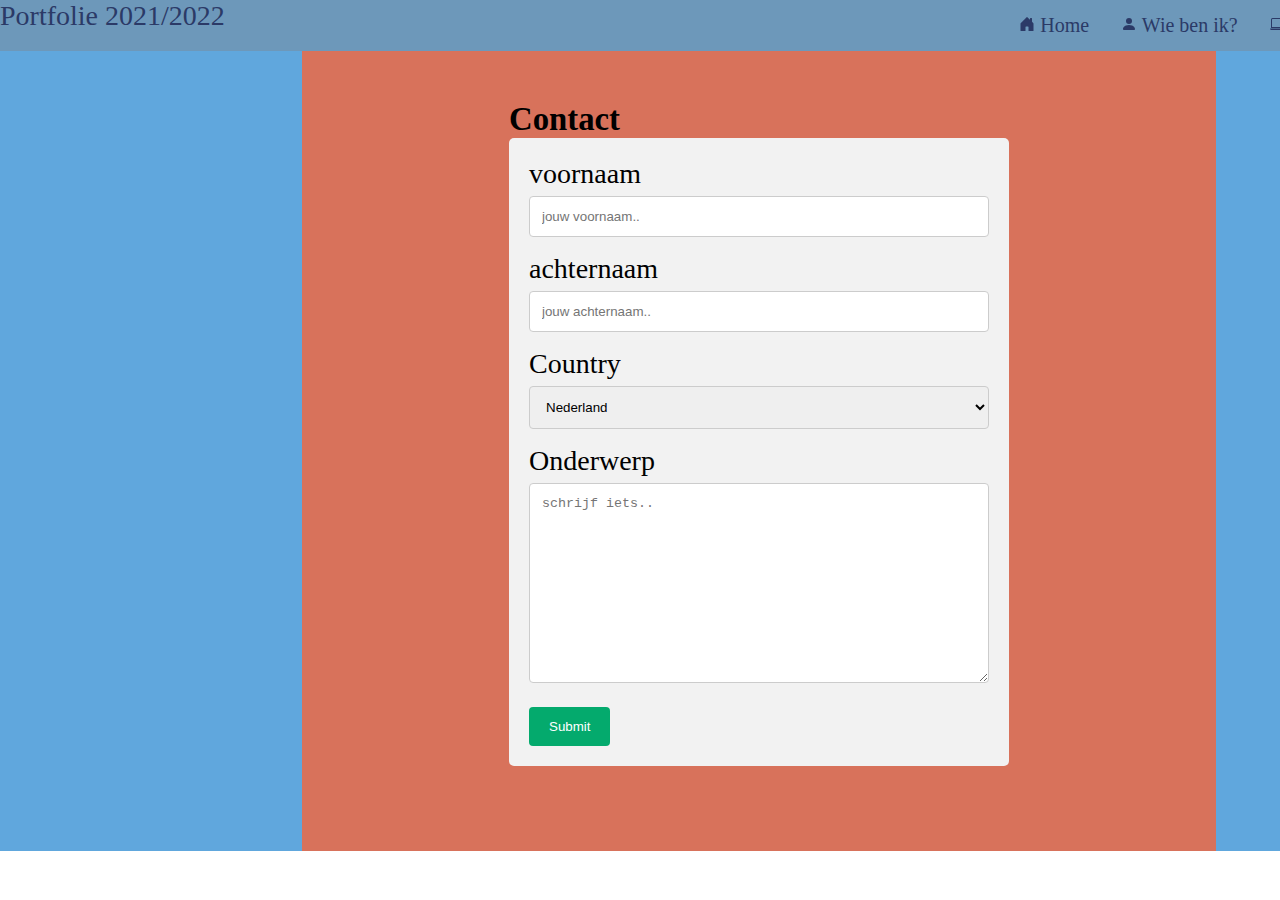
<file: contact.html>
<!DOCTYPE html>
<html lang="en">

<head>
    <meta charset="UTF-8">
    <meta http-equiv="X-UA-Compatible" content="IE=edge">
    <meta name="viewport" content="width=device-width, initial-scale=1.0">
    <title> een titel </title>
    <link rel="stylesheet" href="css/main.css">
    <link rel="preconnect" href="https://fonts.googleapis.com">
    <link rel="preconnect" href="https://fonts.gstatic.com" crossorigin>
    <link href="https://fonts.googleapis.com/css2?family=Roboto+Slab:wght@300&display=swap" rel="stylesheet">
</head>

<body>
    <main class="main">



        <div id="navbar">
            <p id=>Portfolie 2021/2022</p>
            <a class="active" href="contact.html"><svg xmlns="http://www.w3.org/2000/svg" width="16" height="16"
                    fill="currentColor" class="bi bi-envelope-fill" viewBox="0 0 16 16">
                    <path
                        d="M.05 3.555A2 2 0 0 1 2 2h12a2 2 0 0 1 1.95 1.555L8 8.414.05 3.555ZM0 4.697v7.104l5.803-3.558L0 4.697ZM6.761 8.83l-6.57 4.027A2 2 0 0 0 2 14h12a2 2 0 0 0 1.808-1.144l-6.57-4.027L8 9.586l-1.239-.757Zm3.436-.586L16 11.801V4.697l-5.803 3.546Z" />
                </svg> Contact</a>
            <a href="mijn_school.html"><svg xmlns="http://www.w3.org/2000/svg" width="16" height="16"
                    fill="currentColor" class="bi bi-laptop" viewBox="0 0 16 16">
                    <path
                        d="M13.5 3a.5.5 0 0 1 .5.5V11H2V3.5a.5.5 0 0 1 .5-.5h11zm-11-1A1.5 1.5 0 0 0 1 3.5V12h14V3.5A1.5 1.5 0 0 0 13.5 2h-11zM0 12.5h16a1.5 1.5 0 0 1-1.5 1.5h-13A1.5 1.5 0 0 1 0 12.5z" />
                </svg> Mijn school</a>
            <a href="wie_ben_ik.html"><svg xmlns="http://www.w3.org/2000/svg" width="16" height="16" fill="currentColor"
                    class="bi bi-person-fill" viewBox="0 0 16 16">
                    <path d="M3 14s-1 0-1-1 1-4 6-4 6 3 6 4-1 1-1 1H3zm5-6a3 3 0 1 0 0-6 3 3 0 0 0 0 6z" />
                </svg> Wie ben ik?</a>
            <a href="index.html"><svg xmlns="http://www.w3.org/2000/svg" width="16" height="16" fill="currentColor"
                    class="bi bi-house-door-fill" viewBox="0 0 16 16">
                    <path
                        d="M6.5 14.5v-3.505c0-.245.25-.495.5-.495h2c.25 0 .5.25.5.5v3.5a.5.5 0 0 0 .5.5h4a.5.5 0 0 0 .5-.5v-7a.5.5 0 0 0-.146-.354L13 5.793V2.5a.5.5 0 0 0-.5-.5h-1a.5.5 0 0 0-.5.5v1.293L8.354 1.146a.5.5 0 0 0-.708 0l-6 6A.5.5 0 0 0 1.5 7.5v7a.5.5 0 0 0 .5.5h4a.5.5 0 0 0 .5-.5z" />
                </svg> Home</a>
        </div>


        <script>
            window.onscroll = function () {
                myFunction()
            };

            var navbar = document.getElementById("navbar");
            var sticky = navbar.offsetTop;

            function myFunction() {
                if (window.pageYOffset >= sticky) {
                    navbar.classList.add("sticky")
                } else {
                    navbar.classList.remove("sticky");
                }
            }
        </script>


        <div class="whiteRuimte">
            <div class="blokje1">
            </div>
            <div class="blokje2">
            </div>
            <div class="blokje3">
            </div>
        </div>
        <div class="mid">
            <div class="about_text">

                <h3>Contact</h3>

                <div class="contact">
                    <form action="/action_page.php">
                        <label for="fname">voornaam</label>
                        <input type="text" id="fname" name="voornaam" placeholder="jouw voornaam..">

                        <label for="lname">achternaam</label>
                        <input type="text" id="lname" name="achternaam" placeholder="jouw achternaam..">

                        <label for="country">Country</label>
                        <select id="country" name="country">
                            <option value="Nederland">Nederland</option>
                            <option value="Belgie">Belgie</option>
                            <option value="Luxemburg">Luxemburg</option>
                        </select>

                        <label for="Onderwerp">Onderwerp</label>
                        <textarea id="Onderwerp" placeholder="schrijf iets.." style="height:200px"></textarea>

                        <input type="submit" value="Submit">
                    </form>
                </div>
            </div>
        </div>
        <div class="whiteRuimte">
            <div class="blokje1">
            </div>
            <div class="blokje2">
            </div>
            <div class="blokje3">
            </div>
        </div>
        </div>






    </main>
</body>


</html>
</file>
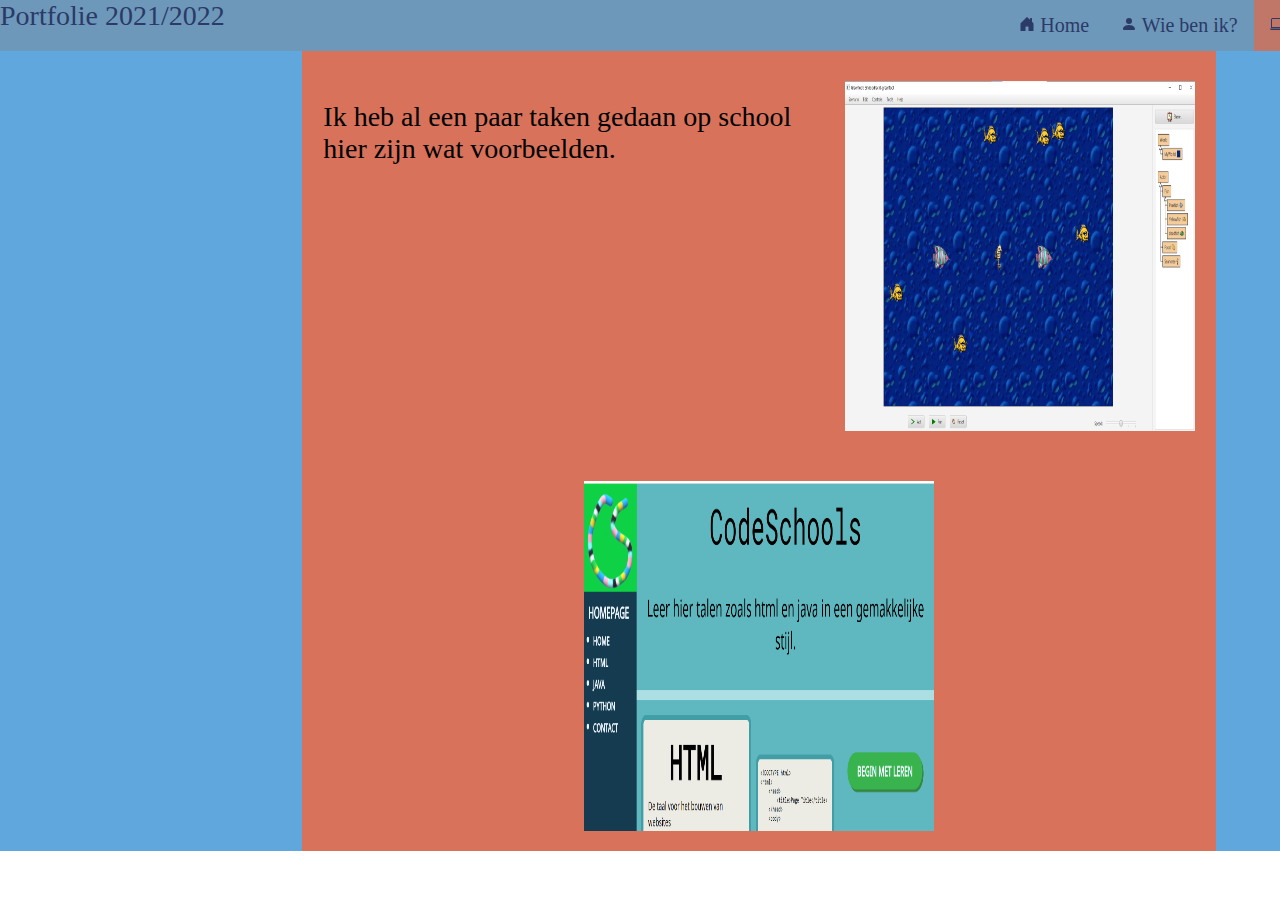
<file: mijn_school.html>
<!DOCTYPE html>
<html lang="en">

<head>
    <meta charset="UTF-8">
    <meta http-equiv="X-UA-Compatible" content="IE=edge">
    <meta name="viewport" content="width=device-width, initial-scale=1.0">
    <title> een titel </title>
    <link rel="stylesheet" href="css/main.css">
    <link rel="preconnect" href="https://fonts.googleapis.com">
    <link rel="preconnect" href="https://fonts.gstatic.com" crossorigin>
    <link href="https://fonts.googleapis.com/css2?family=Roboto+Slab:wght@300&display=swap" rel="stylesheet">
</head>

<body>



    <main class="main">



        <div id="navbar">
            <p id=>Portfolie 2021/2022</p>
            <a href="contact.html"> <svg xmlns="http://www.w3.org/2000/svg" width="16" height="16" fill="currentColor"
                    class="bi bi-envelope-fill" viewBox="0 0 16 16">
                    <path
                        d="M.05 3.555A2 2 0 0 1 2 2h12a2 2 0 0 1 1.95 1.555L8 8.414.05 3.555ZM0 4.697v7.104l5.803-3.558L0 4.697ZM6.761 8.83l-6.57 4.027A2 2 0 0 0 2 14h12a2 2 0 0 0 1.808-1.144l-6.57-4.027L8 9.586l-1.239-.757Zm3.436-.586L16 11.801V4.697l-5.803 3.546Z" />
                </svg> Contact</a>
            <a class="active" href="mijn_school.html"><svg xmlns="http://www.w3.org/2000/svg" width="16" height="16"
                    fill="currentColor" class="bi bi-laptop" viewBox="0 0 16 16">
                    <path
                        d="M13.5 3a.5.5 0 0 1 .5.5V11H2V3.5a.5.5 0 0 1 .5-.5h11zm-11-1A1.5 1.5 0 0 0 1 3.5V12h14V3.5A1.5 1.5 0 0 0 13.5 2h-11zM0 12.5h16a1.5 1.5 0 0 1-1.5 1.5h-13A1.5 1.5 0 0 1 0 12.5z" />
                </svg> Mijn school</a>
            <a href="wie_ben_ik.html"><svg xmlns="http://www.w3.org/2000/svg" width="16" height="16" fill="currentColor"
                    class="bi bi-person-fill" viewBox="0 0 16 16">
                    <path d="M3 14s-1 0-1-1 1-4 6-4 6 3 6 4-1 1-1 1H3zm5-6a3 3 0 1 0 0-6 3 3 0 0 0 0 6z" />
                </svg> Wie ben ik?</a>
            <a href="index.html"><svg xmlns="http://www.w3.org/2000/svg" width="16" height="16" fill="currentColor"
                    class="bi bi-house-door-fill" viewBox="0 0 16 16">
                    <path
                        d="M6.5 14.5v-3.505c0-.245.25-.495.5-.495h2c.25 0 .5.25.5.5v3.5a.5.5 0 0 0 .5.5h4a.5.5 0 0 0 .5-.5v-7a.5.5 0 0 0-.146-.354L13 5.793V2.5a.5.5 0 0 0-.5-.5h-1a.5.5 0 0 0-.5.5v1.293L8.354 1.146a.5.5 0 0 0-.708 0l-6 6A.5.5 0 0 0 1.5 7.5v7a.5.5 0 0 0 .5.5h4a.5.5 0 0 0 .5-.5z" />
                </svg> Home</a>
        </div>


        <script>
            window.onscroll = function () {
                myFunction()
            };

            var navbar = document.getElementById("navbar");
            var sticky = navbar.offsetTop;

            function myFunction() {
                if (window.pageYOffset >= sticky) {
                    navbar.classList.add("sticky")
                } else {
                    navbar.classList.remove("sticky");
                }
            }
        </script>


        <div class="whiteRuimte">
            <div class="blokje1">
            </div>
            <div class="blokje2">
            </div>
            <div class="blokje3">
            </div>
        </div>
        <div class="mid">
            <div class="about_text">

                <P>Ik heb al een paar taken gedaan op school hier zijn wat voorbeelden.</P>
            </div>
            <img class="small_pf" src="img/greenfoot.png">
            <img class="small_pf" src="img/html_web.png" alt="">
        </div>
        <div class="whiteRuimte">
            <div class="blokje1">
            </div>
            <div class="blokje2">
            </div>
            <div class="blokje3">
            </div>
        </div>
        </div>





    </main>

</body>

</html>
</file>
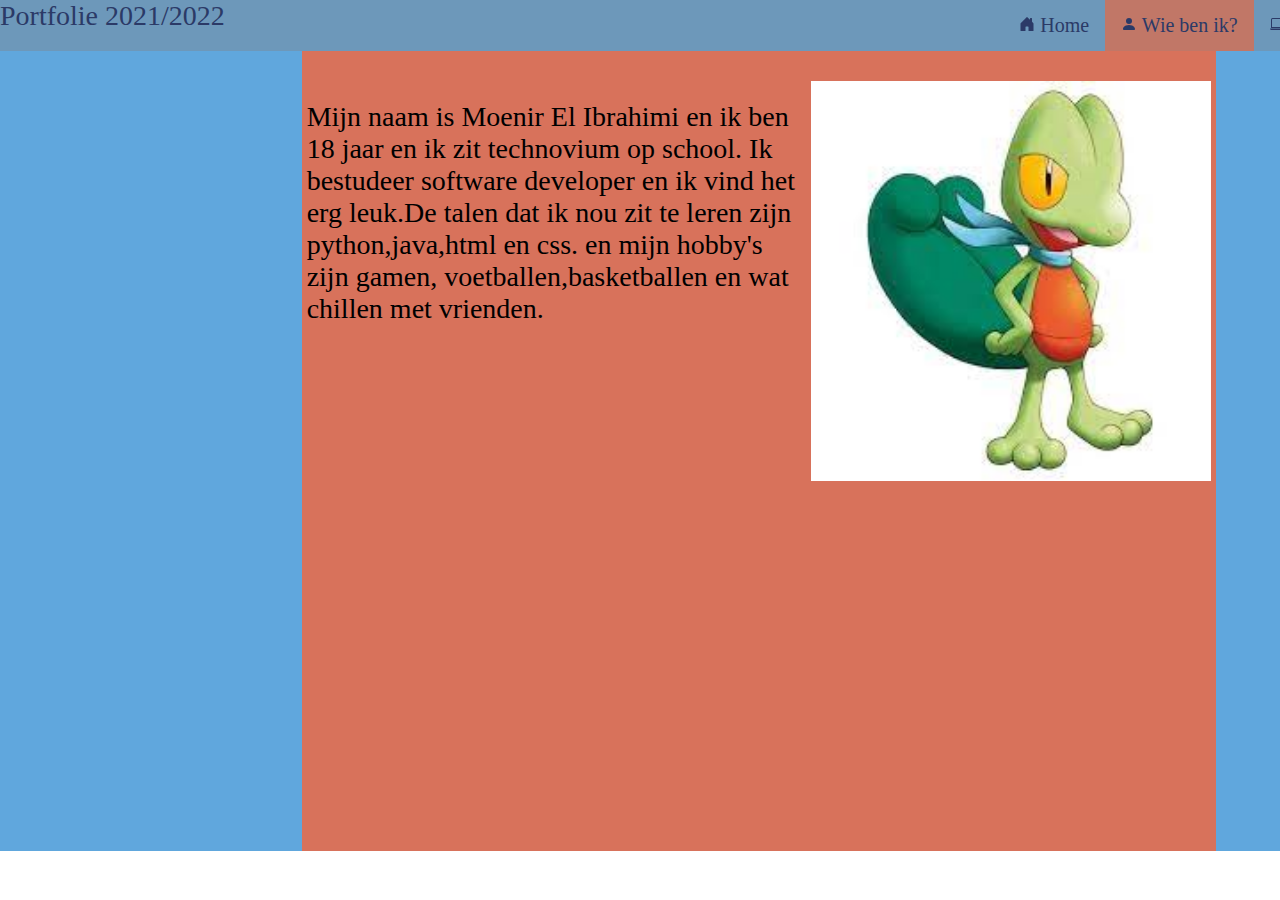
<file: wie_ben_ik.html>
<!DOCTYPE html>
<html lang="en">

<head>
    <meta charset="UTF-8">
    <meta http-equiv="X-UA-Compatible" content="IE=edge">
    <meta name="viewport" content="width=device-width, initial-scale=1.0">
    <title> een titel </title>
    <link rel="stylesheet" href="css/main.css">
    <link rel="preconnect" href="https://fonts.googleapis.com">
    <link rel="preconnect" href="https://fonts.gstatic.com" crossorigin>
    <link href="https://fonts.googleapis.com/css2?family=Roboto+Slab:wght@300&display=swap" rel="stylesheet">

</head>

<body>

    <main class="main">


        <div id="navbar">
            <p id=>Portfolie 2021/2022</p>
            <a href="contact.html"><svg xmlns="http://www.w3.org/2000/svg" width="16" height="16" fill="currentColor"
                    class="bi bi-envelope-fill" viewBox="0 0 16 16">
                    <path
                        d="M.05 3.555A2 2 0 0 1 2 2h12a2 2 0 0 1 1.95 1.555L8 8.414.05 3.555ZM0 4.697v7.104l5.803-3.558L0 4.697ZM6.761 8.83l-6.57 4.027A2 2 0 0 0 2 14h12a2 2 0 0 0 1.808-1.144l-6.57-4.027L8 9.586l-1.239-.757Zm3.436-.586L16 11.801V4.697l-5.803 3.546Z" />
                </svg> Contact</a>
            <a href="mijn_school.html"><svg xmlns="http://www.w3.org/2000/svg" width="16" height="16"
                    fill="currentColor" class="bi bi-laptop" viewBox="0 0 16 16">
                    <path
                        d="M13.5 3a.5.5 0 0 1 .5.5V11H2V3.5a.5.5 0 0 1 .5-.5h11zm-11-1A1.5 1.5 0 0 0 1 3.5V12h14V3.5A1.5 1.5 0 0 0 13.5 2h-11zM0 12.5h16a1.5 1.5 0 0 1-1.5 1.5h-13A1.5 1.5 0 0 1 0 12.5z" />
                </svg> Mijn school</a>
            <a class="active" href="wie_ben_ik.html"><svg xmlns="http://www.w3.org/2000/svg" width="16" height="16"
                    fill="currentColor" class="bi bi-person-fill" viewBox="0 0 16 16">
                    <path d="M3 14s-1 0-1-1 1-4 6-4 6 3 6 4-1 1-1 1H3zm5-6a3 3 0 1 0 0-6 3 3 0 0 0 0 6z" />
                </svg> Wie ben ik?</a>
            <a href="index.html"><svg xmlns="http://www.w3.org/2000/svg" width="16" height="16" fill="currentColor"
                    class="bi bi-house-door-fill" viewBox="0 0 16 16">
                    <path
                        d="M6.5 14.5v-3.505c0-.245.25-.495.5-.495h2c.25 0 .5.25.5.5v3.5a.5.5 0 0 0 .5.5h4a.5.5 0 0 0 .5-.5v-7a.5.5 0 0 0-.146-.354L13 5.793V2.5a.5.5 0 0 0-.5-.5h-1a.5.5 0 0 0-.5.5v1.293L8.354 1.146a.5.5 0 0 0-.708 0l-6 6A.5.5 0 0 0 1.5 7.5v7a.5.5 0 0 0 .5.5h4a.5.5 0 0 0 .5-.5z" />
                </svg> Home</a>
        </div>


        <script>
            window.onscroll = function () {
                myFunction()
            };

            var navbar = document.getElementById("navbar");
            var sticky = navbar.offsetTop;

            function myFunction() {
                if (window.pageYOffset >= sticky) {
                    navbar.classList.add("sticky")
                } else {
                    navbar.classList.remove("sticky");
                }
            }
        </script>


        <div class="whiteRuimte">
            <div class="blokje1">
            </div>
            <div class="blokje2">
            </div>
            <div class="blokje3">
            </div>
        </div>
        <div class="mid">
            <div class="about_text">

                <p>Mijn naam is Moenir El Ibrahimi en ik ben 18 jaar en ik zit technovium op school.
                    Ik bestudeer software developer en ik vind het erg leuk.De talen dat ik nou zit te leren zijn
                    python,java,html en css.
                    en mijn hobby's zijn gamen, voetballen,basketballen en wat chillen met vrienden.
                </p>
            </div>
            <img class="pf" src="img/treeko.png">

        </div>
        <div class="whiteRuimte">
            <div class="blokje1">
            </div>
            <div class="blokje2">
            </div>
            <div class="blokje3">
            </div>
        </div>
        </div>




    </main>
</body>


</html>
</file>
<file: css/main.css>
* {
  margin: 0;
  padding: 0;
}

.main {
  display: flex;
  flex-wrap: wrap;
  flex-direction: row;
  justify-content: space-evenly;
  align-items: initial;
  height: 800px;
  width: 1518px;

}

.mid {
  display: flex;
  flex-wrap: wrap;
  flex-direction: row;
  justify-content: space-evenly;
  text-align: left;
  height: 800px;
  width: 914px;
  background-color: #d8725b;
}

.whiteRuimte {
  display: flex;
  flex-wrap: wrap;
  flex-direction: column;
  justify-content: space-evenly;
  align-items: center;
  height: 800px;
  width: 302px;
  background-color: #60a7dd;
}

.blokje1 {
  display: flex;
  flex-wrap: wrap;
  flex-direction: row;
  justify-content: space-evenly;
  align-self: auto;
  align-items: center;
  height: 260px;
  width: 302px;
  background-color: #60a7dd;
}

.blokje2 {
  display: flex;
  flex-wrap: wrap;
  flex-direction: row;
  justify-content: space-evenly;
  align-self: auto;
  align-items: center;
  height: 260px;
  width: 302px;
  background-color: #60a7dd;
}

.blokje3 {
  display: flex;
  flex-wrap: wrap;
  flex-direction: row;
  justify-content: space-evenly;
  align-self: auto;
  align-items: center;
  height: 260px;
  width: 302px;
  background-color: #60a7dd;
}

body {
  font-size: 28px;
}

#navbar {
  overflow: hidden;
  background-color: #6D98BA;
  width: 1518px;
}

#navbar a {
  float: right;
  display: block;
  color: #2b3a67;
  text-align: center;
  padding: 14px 16px;
  text-decoration: none;
  font-size: 20px;
}

#navbar a:hover {
  background-color: #C17767;
  color: #2b3a67;
}

#navbar a.active {
  background-color: #C17767;
  color: #2b3a67;
}

#navbar p {
  float: left;
  top: px;
  color: #2b3a67;
}

.sticky {
  position: fixed;
  width: 1518px;
}

.about_text {
  margin-top: 50px;
  width: 500px;
}

.pf {
  height: 400px;
  width: auto;
  margin-top: 30px;
}

.small_pf {
  height: 350px;
  width: 350px;
  margin-top: 30px;
}

input[type=text],
select,
textarea {
  width: 100%;
  padding: 12px;
  border: 1px solid #ccc;
  border-radius: 4px;
  box-sizing: border-box;
  margin-top: 6px;
  margin-bottom: 16px;
  resize: vertical;
}

input[type=submit] {
  background-color: #04AA6D;
  color: white;
  padding: 12px 20px;
  border: none;
  border-radius: 4px;
  cursor: pointer;
}

input[type=submit]:hover {
  background-color: #45a049;
}

.contact {
  border-radius: 5px;
  background-color: #f2f2f2;
  padding: 20px;
}
</file>
